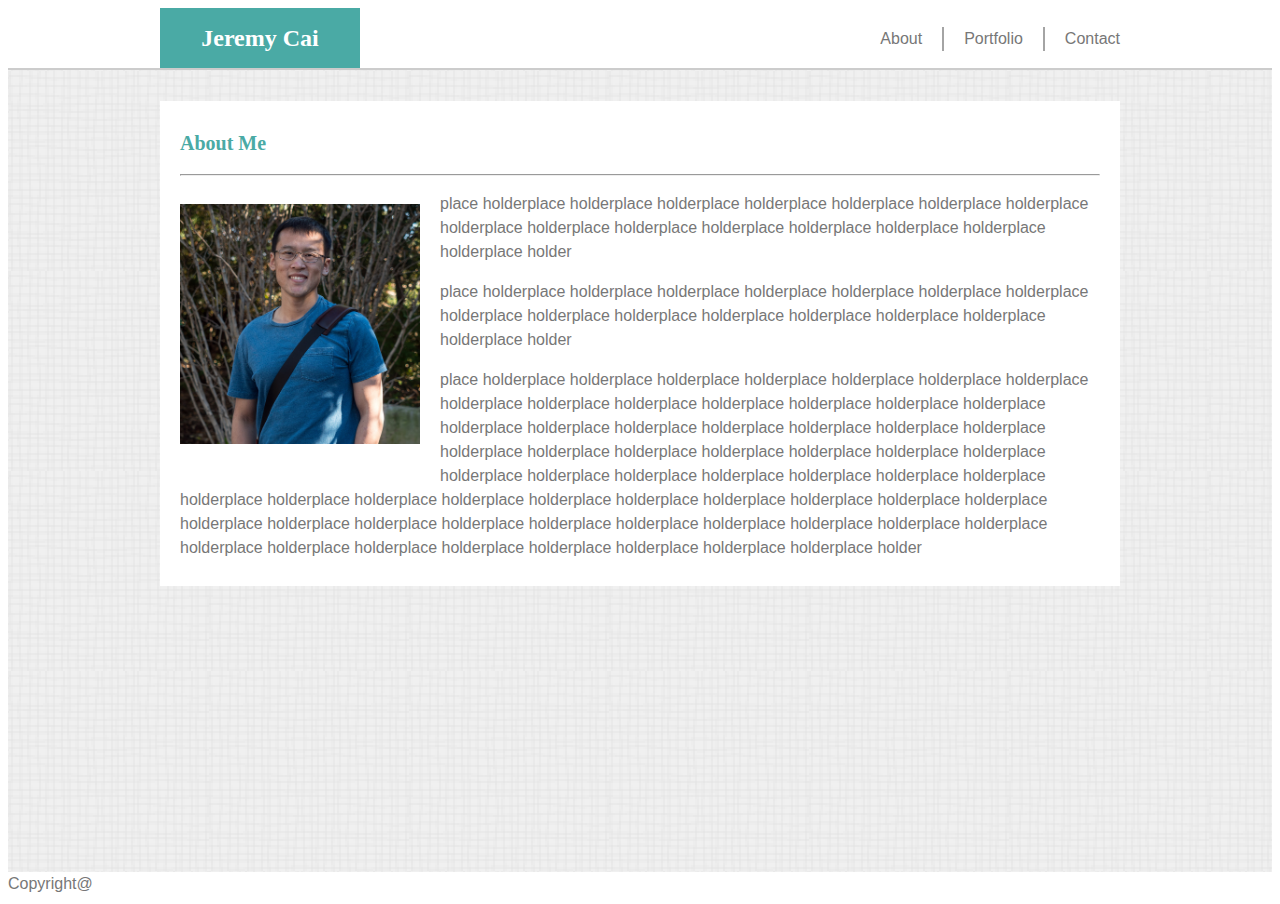
<file: index.html>
<!DOCTYPE html>
<html>
<head>
    <meta charset="utf-8" />
    <meta http-equiv="X-UA-Compatible" content="IE=edge">
    <title>About Me</title>
    <meta name="viewport" content="width=device-width, initial-scale=1">
    <link rel="stylesheet" type="text/css" media="screen" href="assets/css/style.css" />
    <!-- <link rel="stylesheet" type="text/css" media="screen" href="/assets/css/reset.css" />  -->
</head>

<body>
    <div class = "container">
        <div class = "headBar">
            <div class = "inner">
                <div class = "name">
                    <h1>Jeremy Cai</h1>
                </div>
                <div class = "navigation">
                    <nav>
                        <ul>
                            <li><a href = "#">About</a></li>
                            <li><a href = "portfolio.html">Portfolio</a></li>
                            <li><a id="rightLink" href = "contact.html">Contact</a></li>
                        </ul>
                    </nav>
                </div>                       
            </div>
        </div>
        <div class = "main">
            <div class = "content">
                <article>
                    <h2>About Me</h2>
                    <hr>
                    <img src = "assets/images/me.jpg" alt = "picture of me" width = "240px">
                    <p>place holderplace holderplace holderplace holderplace holderplace holderplace holderplace holderplace holderplace holderplace holderplace holderplace holderplace holderplace holderplace holder</p>
                    <p>place holderplace holderplace holderplace holderplace holderplace holderplace holderplace holderplace holderplace holderplace holderplace holderplace holderplace holderplace holderplace holder</p>
                    <p>place holderplace holderplace holderplace holderplace holderplace holderplace holderplace holderplace holderplace holderplace holderplace holderplace holderplace holderplace holderplace holderplace holderplace holderplace holderplace holderplace holderplace holderplace holderplace holderplace holderplace holderplace holderplace holderplace holderplace holderplace holderplace holderplace holderplace holderplace holderplace holderplace holderplace holderplace holderplace holderplace holderplace holderplace holderplace holderplace holderplace holderplace holderplace holderplace holderplace holderplace holderplace holderplace holderplace holderplace holderplace holderplace holderplace holderplace holderplace holderplace holderplace holderplace holderplace holder</p>
                </article>
            </div>
        </div>

        <footer>Copyright@</footer>
    </div>

    
</body>
</html>
</file>
<file: assets/css/style.css>
body {
    line-height: 1.5;
    font-family: Arial, Helvetica, sans-serif; 
    color: #777777;
}

h1, h2 {
    font-family: Georgia, 'Times New Roman', Times, serif;
}

h1 {
    font-size: 24px;
    color: white;
    text-align: center;
    margin-top: 12px;
}

h2 {
    font-size: 20px;
    color: #4aaaa5;
}

.headBar {
    text-align: center;
    background-color: #ffffff;
    border-bottom: 2px solid #cccccc;
    height: 60px;
}

.inner {
    display: inline-block;
    width: 960px;
    height: 60px;
}

.name {
    float: left;
    background-color: #4aaaa5;
    width: 200px;
    height: 60px;
}

ul {
    list-style-type: none;
    text-align: center;
}

li {
    float: left;
    margin: auto;
}

a{
    text-decoration: none;
    color: #777777;
    display: block;
    /* padding: 8px; */
    margin: 0 20px 0 20px;
}

a:hover {
    color: black;
}

#rightLink {
    margin-right: 0;
}

li+li {
    border-left: 2px solid #a4a4a4;
}

nav {
    float: right;
    margin-top: 3px;
}

.main {
    height: 800px;
    margin: 0;
    padding: 0;
    background-image: url("../images/wavegrid/wavegrid_@2X.png");
    /* Please HELP! 
    Something is very weird here. I have to add a clear border to the main div, otherwise there will be a gap between the main div and the head div. */
    border: 1px solid transparent;
}

.content {
    background-color: white;
    width: 920px;
    margin: auto;
    margin-top: 30px;
    padding: 10px 20px;
}

img{
    float: left;
    margin: 20px 20px 20px 0;
}

/* p{
    display: inline-block;
} */
</file>
